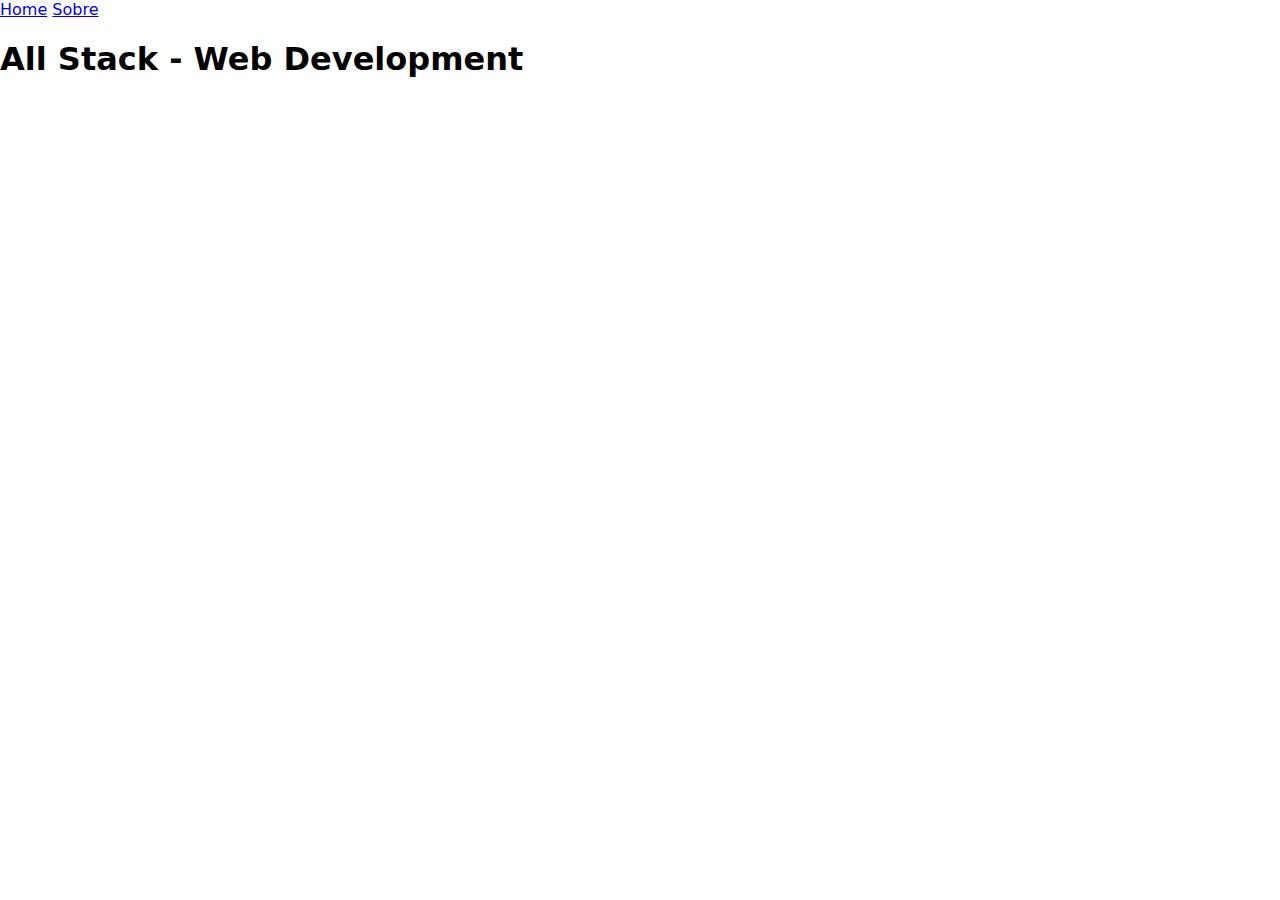
<file: sobre.html>
<!DOCTYPE html>
<html lang="pt-br">
  <head>
    <title>All Stack - Sobre</title>
    <meta charset="UTF-8" />
    <meta
      name="viewport"
      content="width=device-width, initial-scale=1.0, maximum-scale=1, shrink-to-fit=no, user-scalable=0"
    />
    <meta name="apple-mobile-web-app-title" content="All Stack" />
    <meta name="application-name" content="All Stack" />
    <meta name="msapplication-TileColor" content="#4091c6" />
    <meta name="msapplication-config" content="/icon/browserconfig.xml" />
    <meta name="theme-color" content="#ffffff" />
    <link
      rel="apple-touch-icon"
      sizes="180x180"
      href="/icon/apple-touch-icon.png"
    />
    <link
      rel="icon"
      type="image/png"
      sizes="32x32"
      href="/icon/favicon-32x32.png"
    />
    <link
      rel="icon"
      type="image/png"
      sizes="16x16"
      href="/icon/favicon-16x16.png"
    />
    <link rel="manifest" href="/icon/site.webmanifest" />
    <link rel="mask-icon" href="/icon/safari-pinned-tab.svg" color="#3484b0" />
    <link rel="shortcut icon" href="/icon/favicon.ico" />
    <link rel="stylesheet" href="./style/styles.css" />
    <link rel="stylesheet" href="./style/styles.css" />
    <script type="module" src="./script/script.js"></script>
  </head>
  <body>
    <nav>
      <a href="/">Home</a>
      <a href="/sobre.html" aria-current="page">Sobre</a>
    </nav>
    <main>
      <h1>All Stack - Web Development</h1>

    </main>
  </body>
</html>
</file>
<file: style/styles.css>
* {
  box-sizing: border-box;
}

body {
  margin: 0;
  font-family: system-ui, sans-serif;
  color: black;
  background-color: white;
}
</file>
